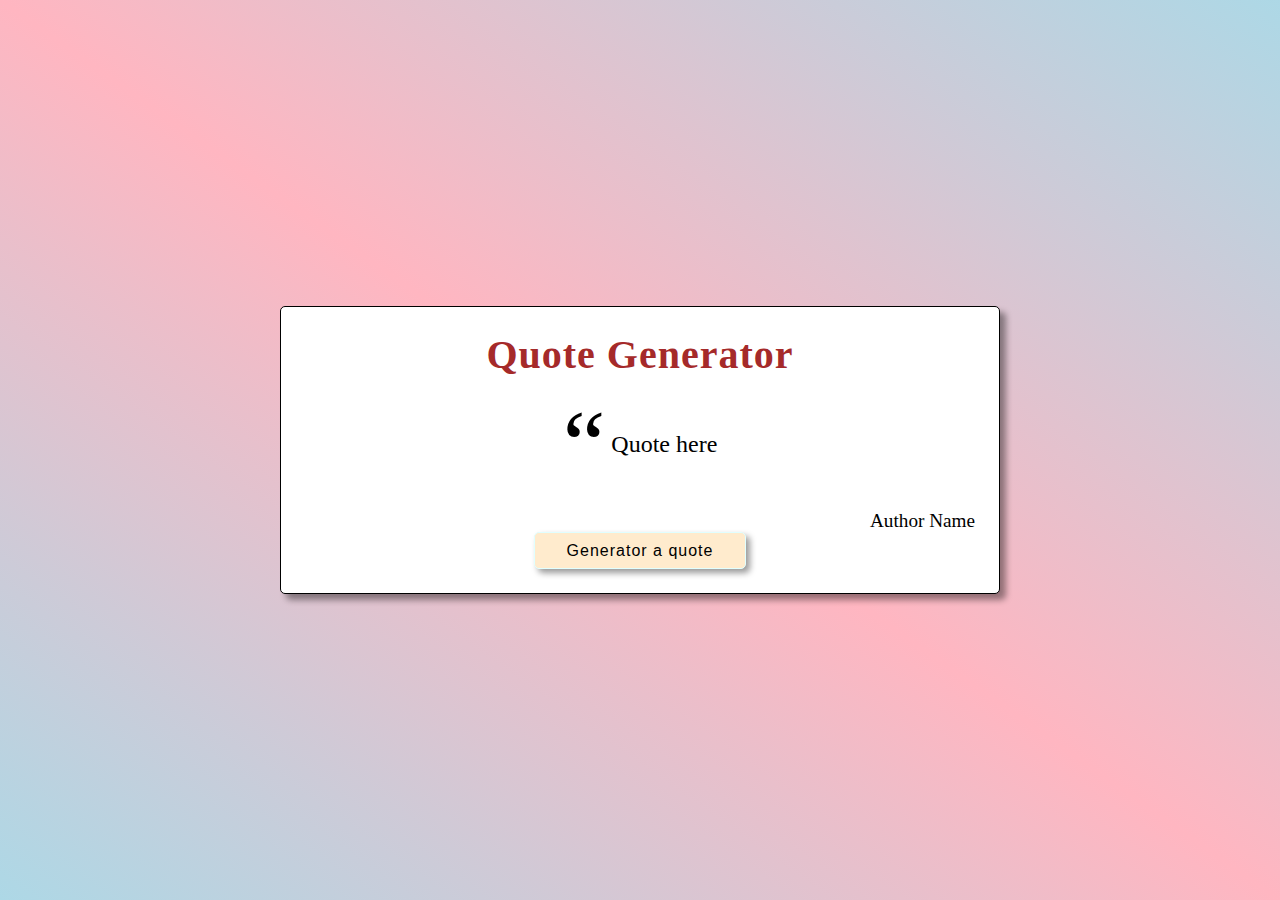
<file: basic/quote-generator/index.html>
<!DOCTYPE html>
<html lang="en">
  <head>
    <meta charset="UTF-8" />
    <meta http-equiv="X-UA-Compatible" content="IE=edge" />
    <meta name="viewport" content="width=device-width, initial-scale=1.0" />
    <title>Quote Generator</title>
    <link rel="stylesheet" href="./css/style.css" />
  </head>
  <body>
    <section class="wrapper">
      <h1 class="heading">Quote Generator</h1>
      <div class="quotecontainer">

        <blockquote class="quote" id="quote"> Quote here</blockquote>
        
      </div>
      <div class="author">
        
        <span class="name">Author Name</span>

      </div>
      <button class="btn">Generator a quote</button>
    </section>
    <script src="./js/script.js"></script>
  </body>
</html>
</file>
<file: basic/quote-generator/css/style.css>
*,
*::before,
::after {
  box-sizing: border-box;
  margin: 0;
}
body {
  background: linear-gradient(to left bottom, lightblue, lightpink, lightblue);
  height: 100vh;
  display: flex;
  justify-content: center;
  align-items: center;
}
.wrapper {
  width: calc((100vh) * 0.8);
  background-color: rgba(255, 255, 255, 1);
  border: 1px solid black;
  border-radius: 5px;
  text-align: center;
  padding: 1.5em;
  box-shadow: 6px 6px 6px rgb(0 0 0 / 40%);
}
.heading {
  color: brown;
  font-size: 40px;
  letter-spacing: 1px;
}
.quote {
  font-size: 1.5em;
  line-height: 1.5em;
  margin: 2em;
}
blockquote:before {
  content: open-quote;
}

blockquote:before,
blockquote:after {
  display: inline-block;
  vertical-align: bottom;
  color: #000;
  font-size: 4em;
  position: relative;
}

.btn {
  font-size: 1em;
  font-weight: 300;
  letter-spacing: 1px;
  padding: 0.55em 2em;
  background-color: blanchedalmond;
  border: 1px solid lightcyan;
  border-radius: 5px;
  box-shadow: 4px 4px 6px rgba(0, 0, 0, 0.4);
  cursor: pointer;
}
.btn:hover {
  color: blanchedalmond;
  background: black;
  transition: all 1s ease;
}
.author {
  font-size: 1.2em;
  display: flex;
  justify-content: end;
}
</file>
